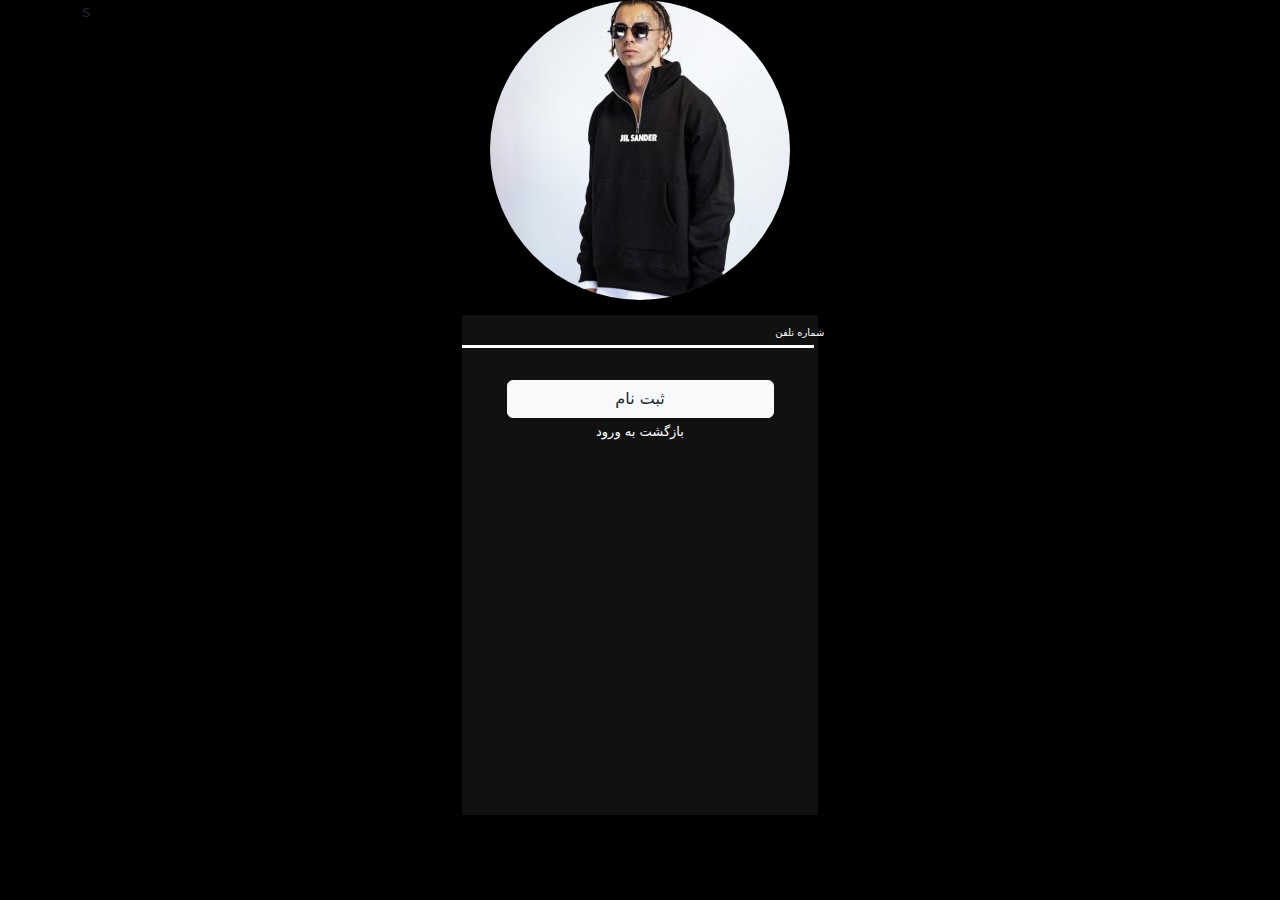
<file: page/forgetpassword.html>
<!DOCTYPE html>
<html lang="en">
<head>
    <meta charset="UTF-8">
    <meta http-equiv="X-UA-Compatible" content="IE=edge">
    <meta name="viewport" content="width=device-width, initial-scale=1.0">
    <link
    rel="stylesheet"
    href="https://cdnjs.cloudflare.com/ajax/libs/font-awesome/4.7.0/css/font-awesome.min.css"
  />
  <link
    rel="shortcut icon"
    href="https://erroriran.com/wp-content/uploads/2020/12/1608620898670.png"
    type="image/x-icon"
  />
<link rel="stylesheet" href="../css/bootstrap.min.css" />

  <link rel="stylesheet" href="../css/font.css" />
  <link rel="stylesheet" href="../css/bootstrap-icons.css" />
  <link rel="stylesheet" href="../css/login.css" />

  <title>لباس گنگ لش عمو ارور | فروشگاه ارور ایران</title>
</head>
<body>
    
    <div class="container">
        <div class="row">
         <div class="col-md-4">s</div>
        <div class="col-md-4  ">
            <div class="d-flex justify-content-center">
                <img src="../source/Image/hody/IMG-20221104-WA0001-300x300.jpg" style="border-radius: 200px;" alt="" srcset="">
            </div>
            
            <div class="" id="Div_login">
                <div id="UserNamePanel">
                    <input type="text" class="d" placeholder="" id="Username"/>
                    <label  class="text-white UserNamelabel"  id="UsernameLable">شماره تلفن </label>
                </div>
             
                <div class="d-flex justify-content-center mt-2">
                    <button class="btn btn-light  text-dark w-75"> ثبت نام </button>
                </div>
                <div class="d-flex justify-content-center mt-1">
                    <a style="text-decoration: none;color: white;font-size: 13px;" href="">     بازگشت به  ورود     </a>
                </div>
               
            
              
                
            </div>
        </div>
      
        <div class="col-md-4>s</div>
        </div>
       
    </div>
    <script src="../script/bootstrap.min.js"></script>
    <script src="../script/jquery.min.js"></script>
    <script src="../script/myScript.js"></script>
    <script src="../script/login.js"></script>
    
</body>
</html>
</file>
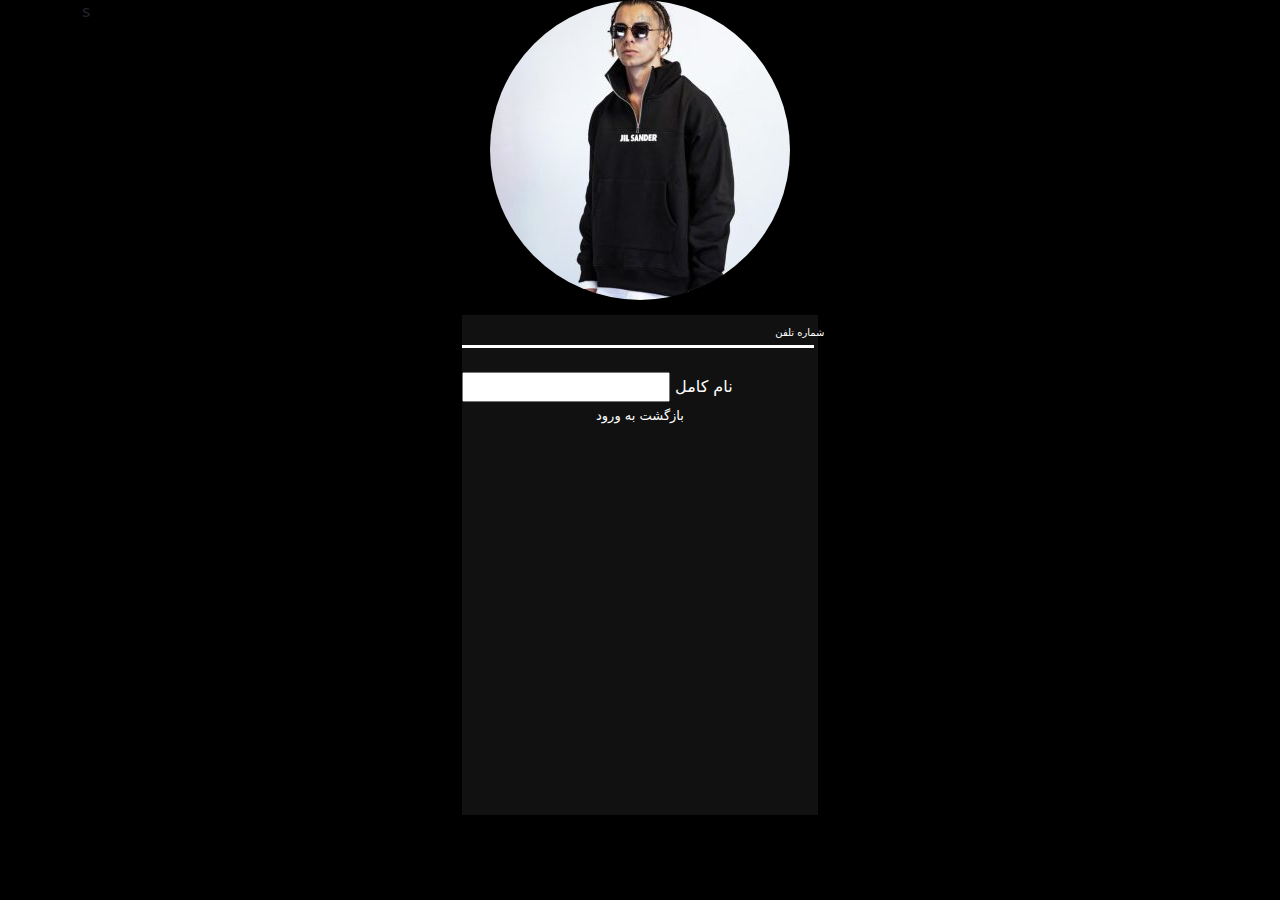
<file: page/register.html>
<!DOCTYPE html>
<html lang="en">
<head>
    <meta charset="UTF-8">
    <meta http-equiv="X-UA-Compatible" content="IE=edge">
    <meta name="viewport" content="width=device-width, initial-scale=1.0">
    <link
    rel="stylesheet"
    href="https://cdnjs.cloudflare.com/ajax/libs/font-awesome/4.7.0/css/font-awesome.min.css"
  />
  <link
    rel="shortcut icon"
    href="https://erroriran.com/wp-content/uploads/2020/12/1608620898670.png"
    type="image/x-icon"
  />
<link rel="stylesheet" href="../css/bootstrap.min.css" />

  <link rel="stylesheet" href="../css/font.css" />
  <link rel="stylesheet" href="../css/bootstrap-icons.css" />
  <link rel="stylesheet" href="../css/login.css" />

  <title>لباس گنگ لش عمو ارور | فروشگاه ارور ایران</title>
</head>
<body>
    
    <div class="container">
        <div class="row">
         <div class="col-md-4">s</div>
        <div class="col-md-4  ">
            <div class="d-flex justify-content-center">
                <img src="../source/Image/hody/IMG-20221104-WA0001-300x300.jpg" style="border-radius: 200px;" alt="" srcset="">
            </div>
            
            <div class="" id="Div_login">
                <div id="UserNamePanel">
                    <input type="text" class="d" placeholder="" id="Username"/>
                    <label  class="text-white UserNamelabel"  id="UsernameLable">شماره تلفن </label>
                </div>
                <div id="FullnamePanel">
                    <input type="text" class="d" placeholder="" id="Fullname"/>
                    <label  class="text-white FullnameLable"  id="FullnameLable"> نام کامل </label>
                </div>
             
                <div class="d-flex justify-content-center mt-1">
                    <a style="text-decoration: none;color: white;font-size: 13px;" href="">     بازگشت به  ورود     </a>
                </div>
               
            
              
                
            </div>
        </div>
      
        <div class="col-md-4>s</div>
        </div>
       
    </div>
    <script src="../script/bootstrap.min.js"></script>
    <script src="../script/jquery.min.js"></script>
    <script src="../script/myScript.js"></script>
    <script src="../script/login.js"></script>
    
</body>
</html>
</file>
<file: css/font.css>
@font-face {
    font-family: 'yekan';
    src: url('../font/yekan/Yekan.ttf');
    src: url('../font/yekan/Yekan.eot') format('embedded-opentype'), url('/font/yekan/Yekan.woff') format('woff'), url('/font/yekan/Yekan.ttf') format('truetype'); font-weight: normal;
    font-style: normal;
}
@font-face {
    font-family: 'titr';
    src: url('../font/titr/titr.ttf');
    font-weight: normal;
    font-style: normal;
}
@font-face {
    font-family: 'iransans';
    src: url('../font/iransans/IranianSans.ttf');
    font-weight: normal;
    font-style: normal;
}
</file>
<file: css/login.css>
body{
    background-color: black;
}
#Div_login{
    background-color: #111111;
    color: white;
    height: 500px;

    margin-top: 15px;
  
}

#Username{
    border: none;
    width: 100%;
  margin-top: 10px;
    font-size: 12px;
    color: white;
    width: 99%;
    
    background-color: #111111;
    border: none;
    outline: #111111;
    border-bottom: 3px solid white;
    text-align: right;
}
#Username::before {
background-color: red;
}
.UserNamelabel{
    position: relative;
    top: -29px;
    margin-left: 88%;
    font-size: 10px;
    width: 50px;
  
}
 .UsernameLablehover{
    position: relative;
    top: -50px;
    margin-left: 88%;
    font-size: 10px;
    width: 50px;
}
#password{
    border: none;
    width: 100%;
  margin-top: 50px;
    font-size: 12px;
    color: white;
    width: 99%;
    
    background-color: #111111;
    border: none;
    outline: #111111;
    border-bottom: 3px solid white;
    text-align: right;
}
.passwordPanel{
    position: relative;
    top: -29px;
    margin-left: 88%;
    font-size: 10px;
    width: 50px;
}

.passwordLablehover{
    position: relative;
    top: -50px;
    margin-left: 88%;
    font-size: 10px;
    width: 50px;
}
</file>
